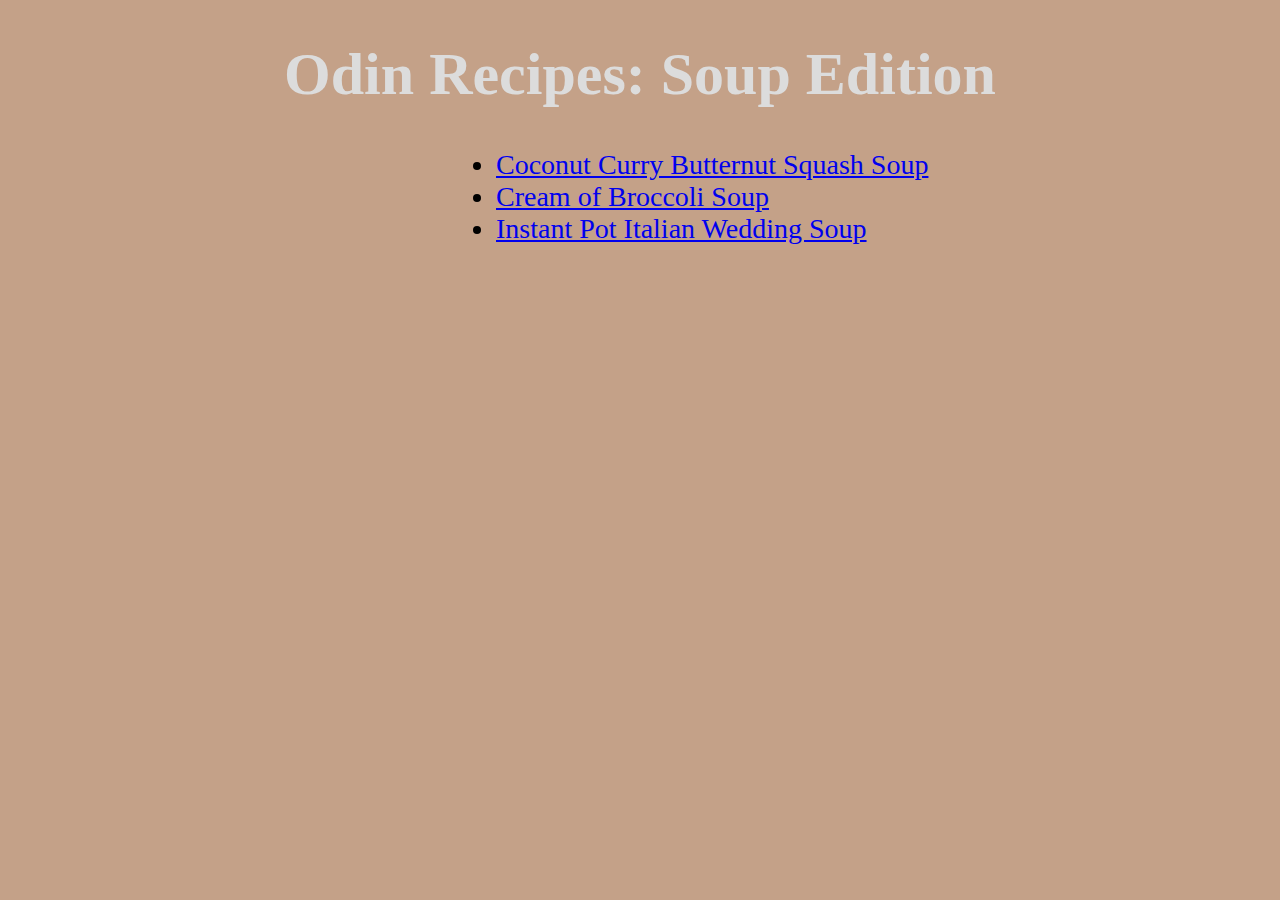
<file: index.html>
<!DOCTYPE html>
<html lang="en">
<head>
    <meta charset="UTF-8">
    <meta name="viewport" content="width=device-width, initial-scale=1.0">
    <title>Document</title>
    <link rel="stylesheet" href="./styles.css">
</head>
<body>
    <h1 class="header">Odin Recipes: Soup Edition</h1>
        <ul class="list1">
           <li class="recipe"><a href="recipes/curry.html">Coconut Curry Butternut Squash Soup</a></li>
           <li class="recipe"><a href="recipes/broccoli.html">Cream of Broccoli Soup</a></li>
           <li class="recipe"><a href="recipes/weddingsoup.html">Instant Pot Italian Wedding Soup</a></li>
        </ul>
</body>
</html>
</file>
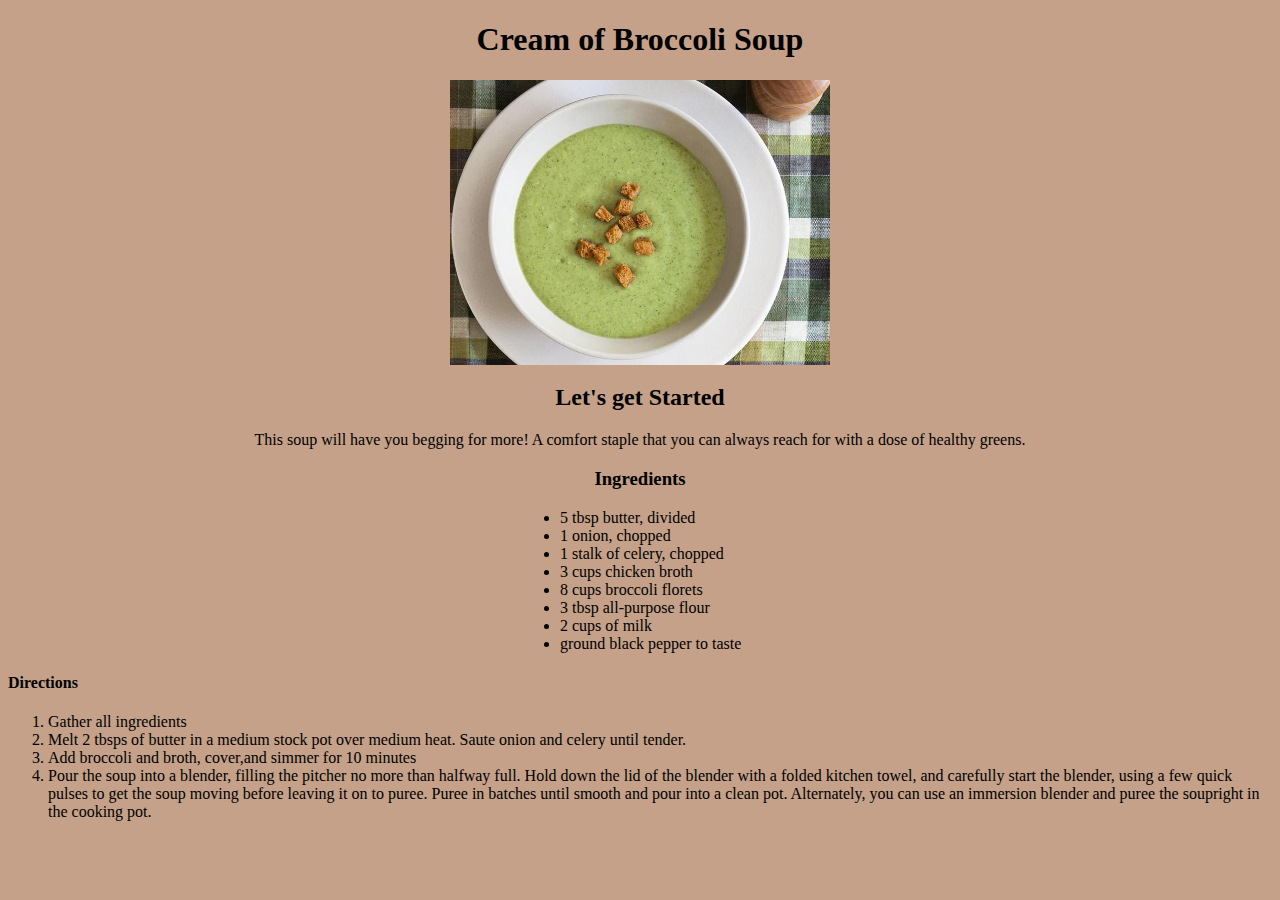
<file: recipes/broccoli.html>
<!DOCTYPE html>
<html lang="en">
<head>
    <meta charset="UTF-8">
    <meta name="viewport" content="width=device-width, initial-scale=1.0">
    <title>coconutcurrysoup</title>
    <link rel="stylesheet" href="../styles.broccoli.css">
</head>

<body>

<h1>Cream of Broccoli Soup</h1>
    <img src="../images/brocsoup.jpg" alt="Broccoli Soup" width="400">
    <h2>Let's get Started</h2>
        <p>This soup will have you begging for more! A comfort staple that you can always reach for with a dose of healthy greens.</p>
    <div>
        <h3>Ingredients</h3>
            <ul class="grocery">
                <li>5 tbsp butter, divided</li>
                <li>1 onion, chopped</li>
                <li>1 stalk of celery, chopped</li>
                <li>3 cups chicken broth</li>
                <li>8 cups broccoli florets</li>
                <li>3 tbsp all-purpose flour</li>
                <li>2 cups of milk</li>
                <li>ground black pepper to taste</li>
            </ul>
    </div>

    <div>
        <h4>Directions</h4>
            <ol>
                <li>Gather all ingredients</li>
                <li>Melt 2 tbsps of butter in a medium stock pot over medium heat. Saute onion and celery until tender.</li>
                <li>Add broccoli and broth, cover,and simmer for 10 minutes</li>
                <li>Pour the soup into a blender, filling the pitcher no more than halfway full. Hold down the lid of the blender with a folded kitchen towel, and carefully start the blender, using a few quick pulses to get the soup moving before leaving it on to puree. Puree in batches until smooth and pour into a clean pot. Alternately, you can use an immersion blender and puree the soupright in the cooking pot.</li>
                
            </ol>
    </div>
</body>
</file>
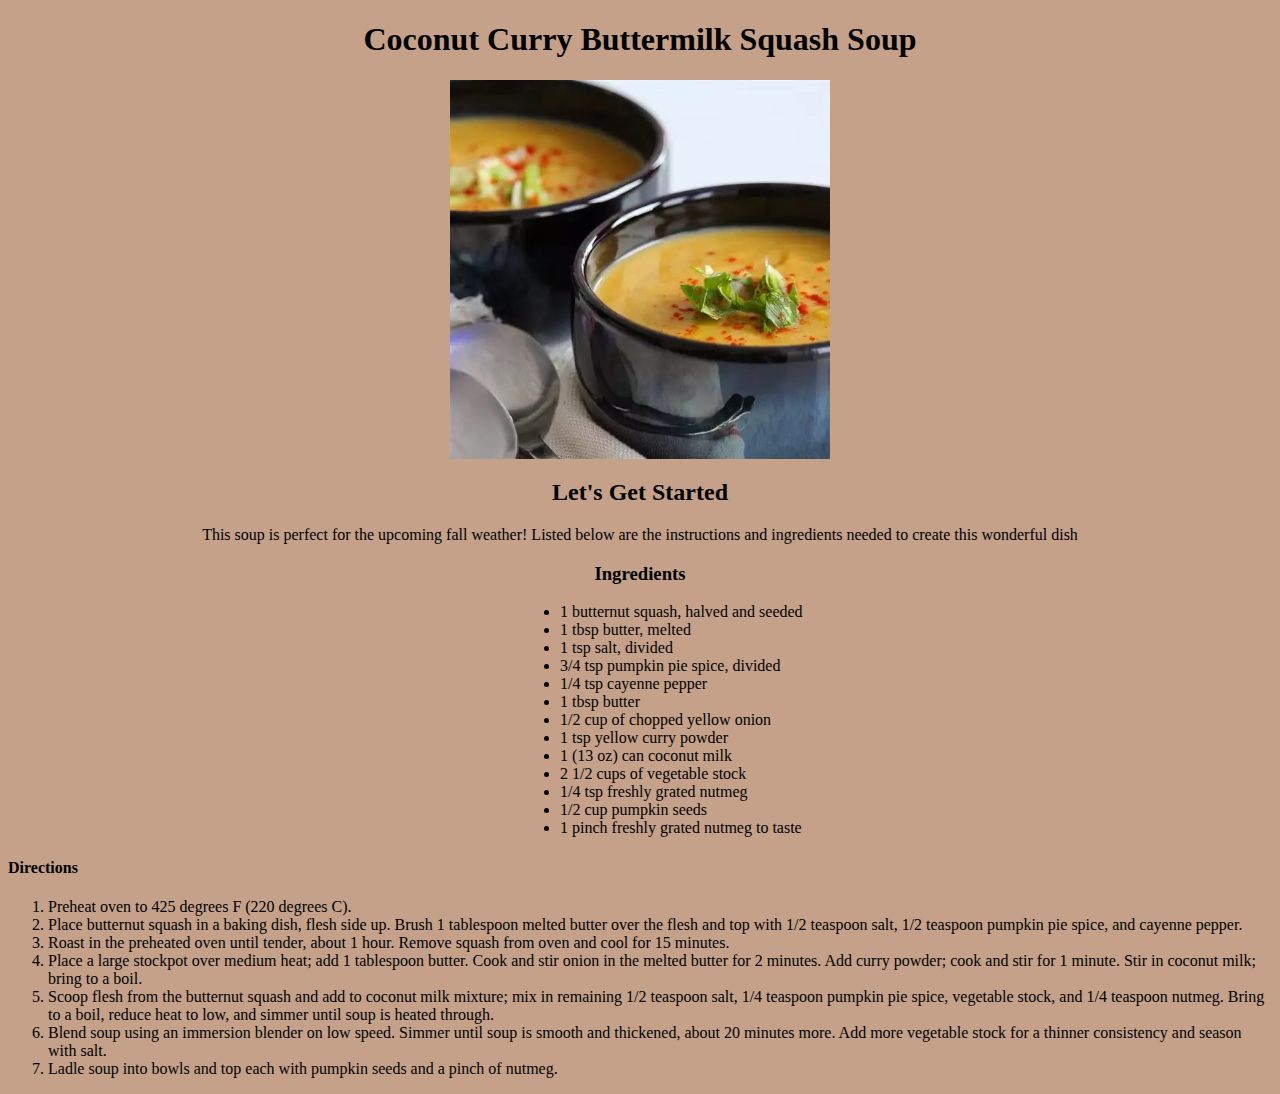
<file: recipes/curry.html>
<!DOCTYPE html>
<html lang="en">
<head>
    <meta charset="UTF-8">
    <meta name="viewport" content="width=device-width, initial-scale=1.0">
    <title>coconutcurrysoup</title>
    <link rel="stylesheet" href="../styles.curry.css">
</head>
<body>
    <h1>Coconut Curry Buttermilk Squash Soup</h1>
        <img src="../images/coconutcurrysoup.jpg" alt="Soup" width="400">
    <h2>Let's Get Started</h2>
        <p>This soup is perfect for the upcoming fall weather! Listed below are the instructions and ingredients needed to create this wonderful dish</p>
        <div>
            <h3>Ingredients</h3>
                <ul class="ingredients">
                    <li>1 butternut squash, halved and seeded</li>
                 <li>1 tbsp butter, melted</li>
                 <li>1 tsp salt, divided</li>
                    <li>3/4 tsp pumpkin pie spice, divided </li>
                    <li>1/4 tsp cayenne pepper</li>
                    <li>1 tbsp butter</li>
                    <li>1/2 cup of chopped yellow onion</li>
                    <li>1 tsp yellow curry powder</li>
                    <li>1 (13 oz) can coconut milk</li>
                    <li>2 1/2 cups of vegetable stock</li>
                    <li>1/4 tsp freshly grated nutmeg</li>
                    <li>1/2 cup pumpkin seeds</li>
                    <li>1 pinch freshly grated nutmeg to taste</li>
                </ul>
        </div>

        <div>
            <h4>Directions</h4>
                <ol>
                    <li>Preheat oven to 425 degrees F (220 degrees C).</li>
                    <li>Place butternut squash in a baking dish, flesh side up. Brush 1 tablespoon melted butter over the flesh and top with 1/2 teaspoon salt, 1/2 teaspoon pumpkin pie spice, and cayenne pepper.</li>
                    <li>Roast in the preheated oven until tender, about 1 hour. Remove squash from oven and cool for 15 minutes.</li>
                    <li>Place a large stockpot over medium heat; add 1 tablespoon butter. Cook and stir onion in the melted butter for 2 minutes. Add curry powder; cook and stir for 1 minute. Stir in coconut milk; bring to a boil.</li>
                    <li>Scoop flesh from the butternut squash and add to coconut milk mixture; mix in remaining 1/2 teaspoon salt, 1/4 teaspoon pumpkin pie spice, vegetable stock, and 1/4 teaspoon nutmeg. Bring to a boil, reduce heat to low, and simmer until soup is heated through.</li>
                    <li>Blend soup using an immersion blender on low speed. Simmer until soup is smooth and thickened, about 20 minutes more. Add more vegetable stock for a thinner consistency and season with salt.</li>
                    <li>Ladle soup into bowls and top each with pumpkin seeds and a pinch of nutmeg.</li>
                </ol>
        </div>
    </body>
</file>
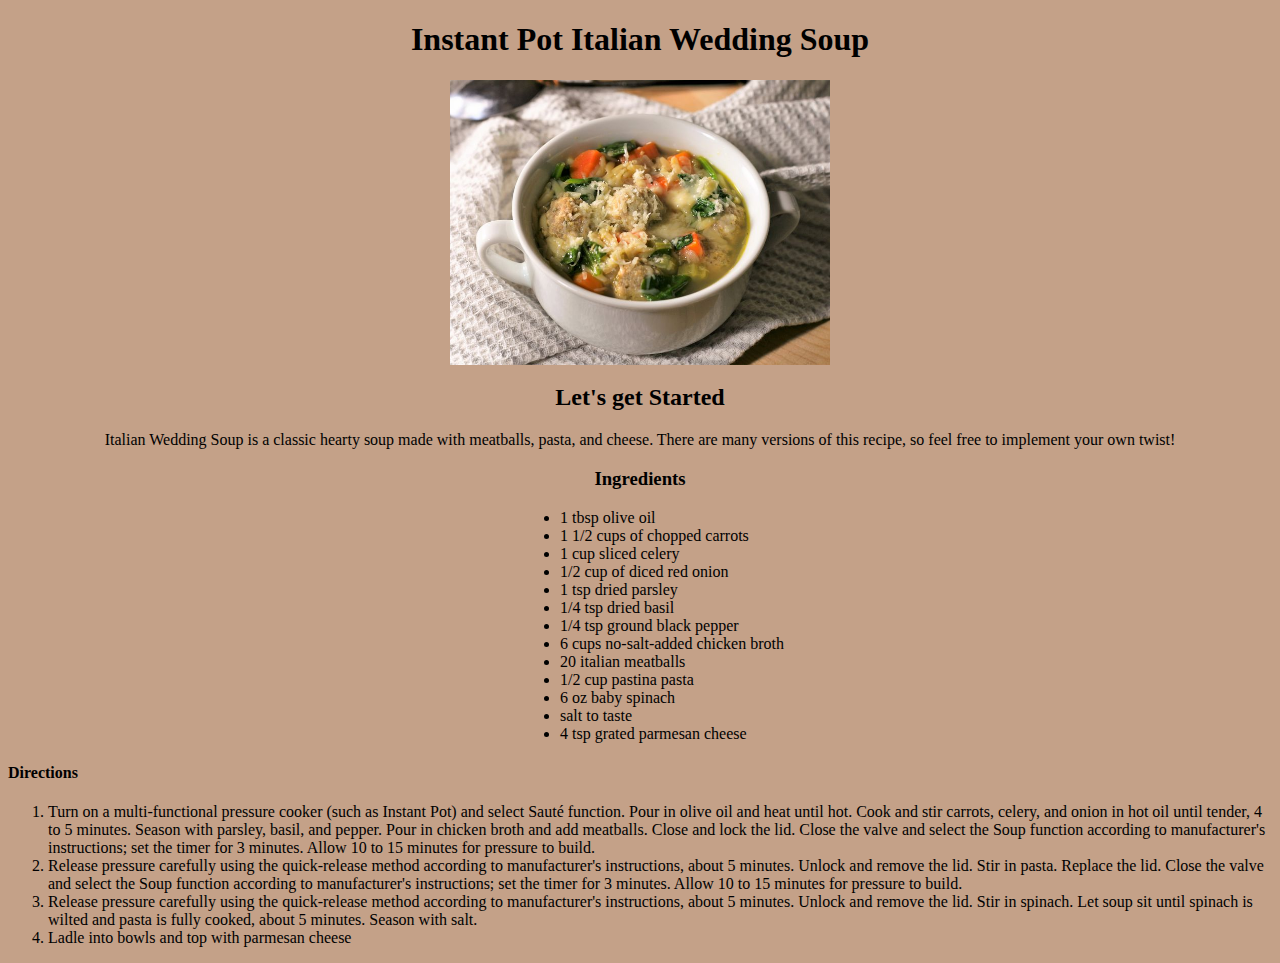
<file: recipes/weddingsoup.html>
<!DOCTYPE html>
<html lang="en">
<head>
    <meta charset="UTF-8">
    <meta name="viewport" content="width=device-width, initial-scale=1.0">
    <title>coconutcurrysoup</title>
    <link rel="stylesheet" href="../styles.wedding.css">
</head>

<body>

<h1>Instant Pot Italian Wedding Soup</h1>
    <img src="../images/weddingsoup.jpg" alt="Italian Wedding Soup" width="400">
<h2>Let's get Started</h2>
    <p>Italian Wedding Soup is a classic hearty soup made with meatballs, pasta, and cheese. There are many versions of this recipe, so feel free to implement your own twist!</p>

<div>
    <h3>Ingredients</h3>
        <ul class="items">
            <li>1 tbsp olive oil</li>
            <li>1 1/2 cups of chopped carrots</li>
            <li>1 cup sliced celery</li>
            <li>1/2 cup of diced red onion</li>
            <li>1 tsp dried parsley</li>
            <li>1/4 tsp dried basil</li>
            <li>1/4 tsp ground black pepper</li>
            <li>6 cups no-salt-added chicken broth</li>
            <li>20 italian meatballs</li>
            <li>1/2 cup pastina pasta</li>
            <li>6 oz baby spinach</li>
            <li>salt to taste</li>
            <li>4 tsp grated parmesan cheese</li>
        </ul>
</div>

<div>
    <h4>Directions</h4>
        <ol>
            <li>Turn on a multi-functional pressure cooker (such as Instant Pot) and select Sauté function. Pour in olive oil and heat until hot. Cook and stir carrots, celery, and onion in hot oil until tender, 4 to 5 minutes. Season with parsley, basil, and pepper. Pour in chicken broth and add meatballs. Close and lock the lid. Close the valve and select the Soup function according to manufacturer's instructions; set the timer for 3 minutes. Allow 10 to 15 minutes for pressure to build.</li>
            <li>Release pressure carefully using the quick-release method according to manufacturer's instructions, about 5 minutes. Unlock and remove the lid. Stir in pasta. Replace the lid. Close the valve and select the Soup function according to manufacturer's instructions; set the timer for 3 minutes. Allow 10 to 15 minutes for pressure to build.</li>
            <li>Release pressure carefully using the quick-release method according to manufacturer's instructions, about 5 minutes. Unlock and remove the lid. Stir in spinach. Let soup sit until spinach is wilted and pasta is fully cooked, about 5 minutes. Season with salt.</li>
            <li>Ladle into bowls and top with parmesan cheese</li>
        </ol>
</div>

</body>
</file>
<file: styles.css>
body {
    background-color: rgb(196, 161, 136);
}

.header {
    font-family: Cambria, Cochin, Georgia, Times, 'Times New Roman', serif;
    font-size: 60px;
    color: gainsboro;
    text-align: center;
}

.list1 {
    font-size: 28px;
    margin-left: 35vw;
}
</file>
<file: styles.broccoli.css>
* {
    background-color: rgb(196, 161, 136);
}    

img {
    display: block;
    margin-left: auto;
    margin-right: auto;
    width: 30%;
}

h1, h2, p, h3 {
    text-align: center;
}

.grocery {
    text-align: justify;
    margin-left: 40vw;
}
</file>
<file: styles.curry.css>
* {
    background-color: rgb(196, 161, 136);
}    

img {
    display: block;
    margin-left: auto;
    margin-right: auto;
    width: 30%;
}

h1, h2, p, h3 {
    text-align: center;
}

.ingredients {
    text-align: justify;
    margin-left: 40vw;
}
</file>
<file: styles.wedding.css>
* {
    background-color: rgb(196, 161, 136);
}    

img {
    display: block;
    margin-left: auto;
    margin-right: auto;
    width: 30%;
}

h1, h2, p, h3 {
    text-align: center;
}

.items {
    text-align: justify;
    margin-left: 40vw;
}
</file>
